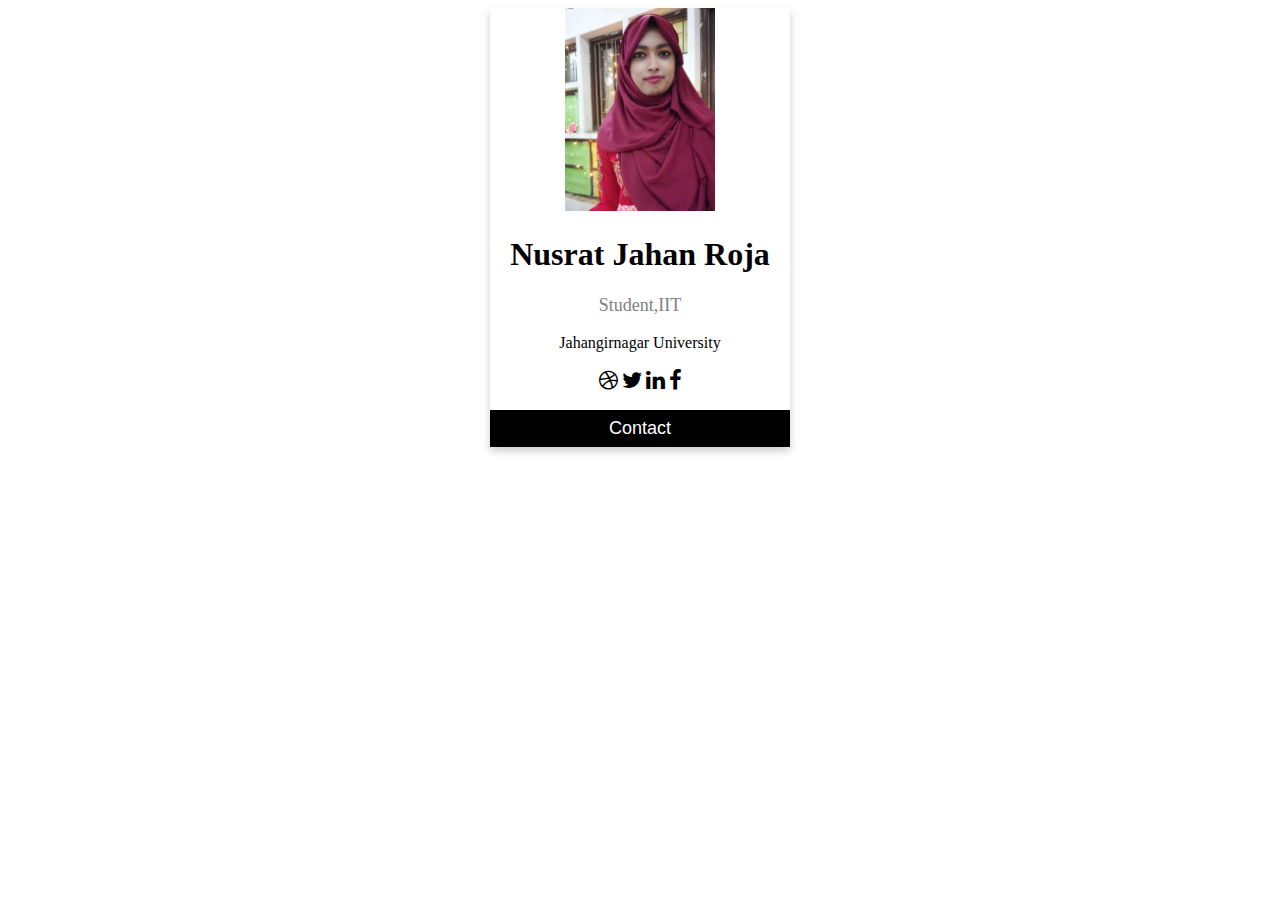
<file: portfolio.html>
<!DOCTYPE html>
<html lang="en">
<head>
    <meta charset="UTF-8">
    <meta name="viewport" content="width=device-width, initial-scale=1.0">
    <link  rel="stylesheet" href="/css/profile.css">
    <link rel="stylesheet" href="https://cdnjs.cloudflare.com/ajax/libs/font-awesome/4.7.0/css/font-awesome.min.css">

<div class="card">
  <img src="/img/beauty_20221203191857.jpg" alt="Roja" style="width:50%">
  <h1>Nusrat Jahan Roja</h1>
  <p class="title">Student,IIT</p>
  <p>Jahangirnagar University</p>
  <a href="#"><i class="fa fa-dribbble"></i></a>
  <a href="#"><i class="fa fa-twitter"></i></a>
  <a href="#"><i class="fa fa-linkedin"></i></a>
  <a href="#"><i class="fa fa-facebook"></i></a>
  <p><button>Contact</button></p>
</div>
    <title>Personal Portfolio</title>
</head>
<body>
    <!-- <div class="container">
        <div class="main">
            <div class="topbar">
             <a href="">Logout</a>
             <a href="">Support</a>
             <a href="">Work</a>
             <a href="">Logout</a>
             <a href="">Logout</a>
            </div>
            <div class="row">
                <div class="col-md-4 mt-1 ">
                    <div class="card text center sidebar">
                        <div class="card body">
                            <img src="/img/beauty_20221203191857.jpg" class="rounded-circle " width="70">
                            <div class="mt-3">
                                <h3>Nusrat Jahan Roja</h3>
                                <a href="">Home</a>
                                <a href="">Work</a>
                                <a href="">Support</a>
                                <a href="">Setting</a>
                                <a href="">Signout</a>
                            </div>
                        </div>
                        <div class="col-md-8 mt-1 ">
                            <div class="card mb-3 tab-content">
                                <h1 class="m-3 pt-3 ">About</h1>
                                <div class="card-body">
                                    <div class="row">
                                        <div class="col-md-3">
                                            <h5>Full Name</h5>
                                        </div>
                                    </div>
                                </div>
                            </div>
                        </div>
                    </div>
                </div>
            </div>
        </div>
    </div> -->
</body>
</html>
</file>
<file: css/profile.css>
.card {
    box-shadow: 0 4px 8px 0 rgba(0, 0, 0, 0.2);
    max-width: 300px;
    margin: auto;
    text-align: center;
  }
  
  .title {
    color: grey;
    font-size: 18px;
  }
  
  button {
    border: none;
    outline: 0;
    display: inline-block;
    padding: 8px;
    color: white;
    background-color: #000;
    text-align: center;
    cursor: pointer;
    width: 100%;
    font-size: 18px;
  }
  
  a {
    text-decoration: none;
    font-size: 22px;
    color: black;
  }
  
  button:hover, a:hover {
    opacity: 0.7;
  }
</file>
